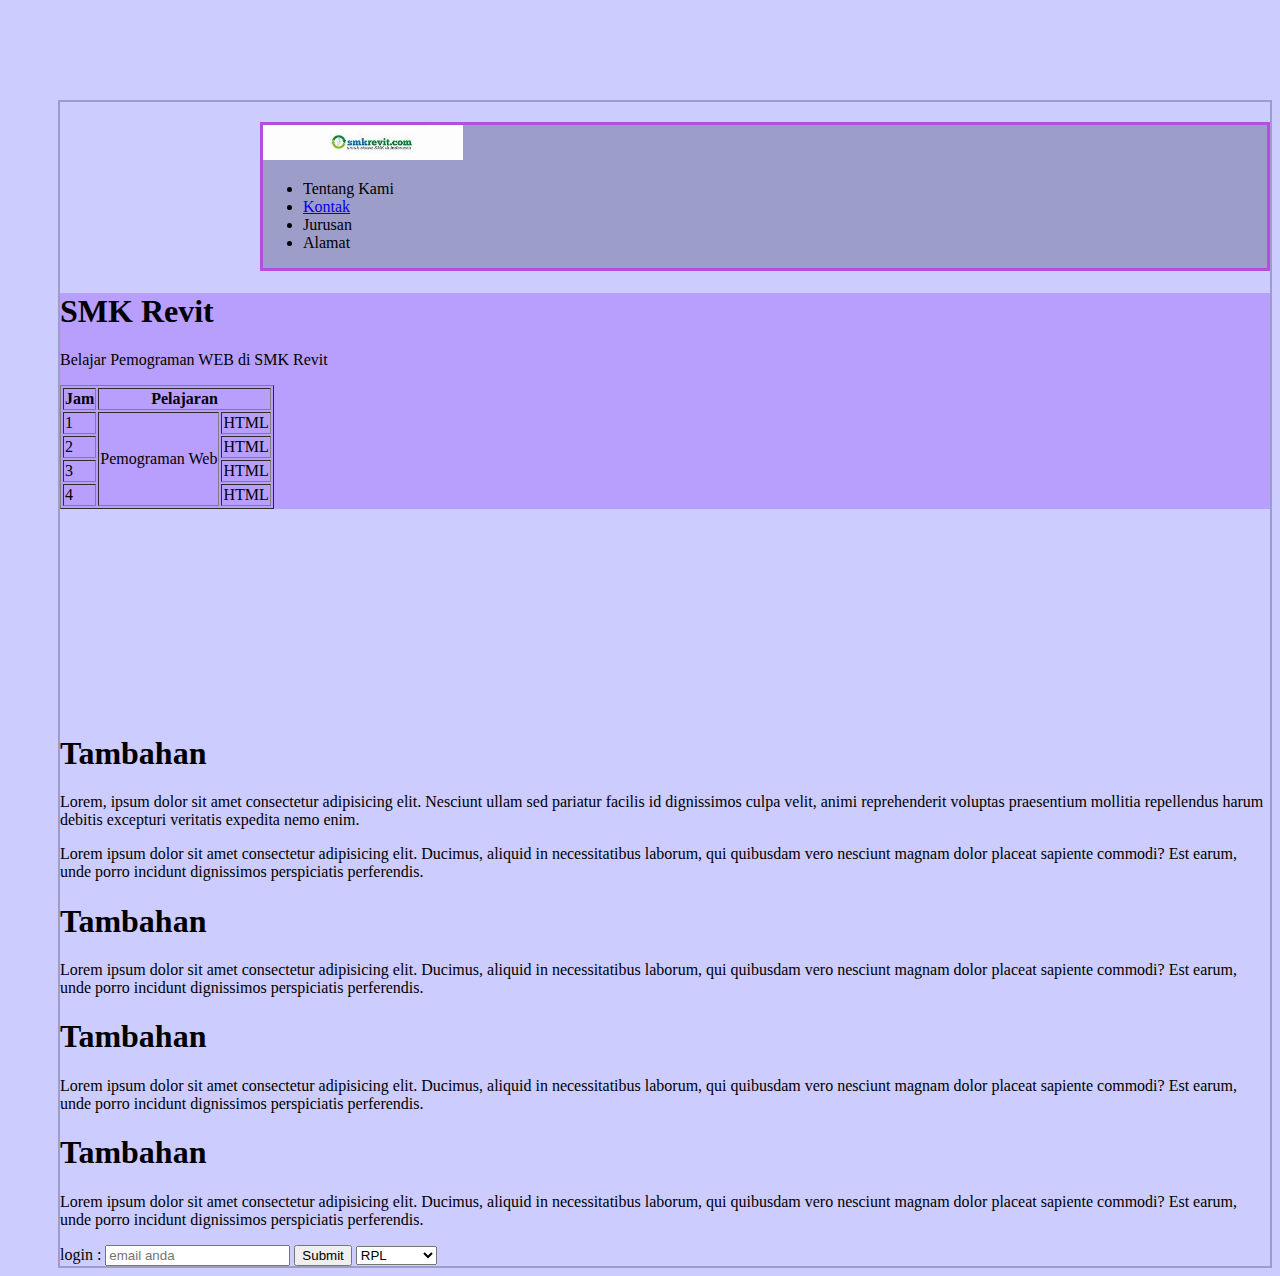
<file: index.html>
<!DOCTYPE html>
<html lang="en">
<head>
    <meta charset="UTF-8">
    <meta name="viewport" content="width=device-width, initial-scale=1.0">
    <title>Document</title>
    <!-- external css -->
    <link rel="stylesheet" href="style.css">
    
    
</head>
<body>
    
    <div>
        <nav class="batas warna">
            <img src="img/OIP.jpg" alt="OIP">
            <!-- list menu -->
            <ul>
                <li>Tentang Kami</li>
                <li><a href="pages/kontak.html">Kontak</a></li>
                <li>Jurusan</li>
                <li>Alamat</li>
            </ul>

        </nav>

        <!-- judul -->
        <section id="bekgron">
            <h1>SMK Revit</h1>
            <p>Belajar Pemograman WEB di SMK Revit</p>

            <table border="1px">
                <thead>
                    <tr>
                        <th>Jam</th>
                        <th colspan="2">Pelajaran</th>
                    </tr>
                </thead>
                <tbody>
                    <tr>
                        <td>1</td>
                        <td rowspan="4">Pemograman Web</td>
                        <td>HTML</td>
                    </tr>
                    <tr>
                        <td>2</td>

                        <td>HTML</td>
                    </tr>
                    <tr>
                        <td>3</td>

                        <td>HTML</td>
                    </tr>
                    <tr>
                        <td>4</td>

                        <td>HTML</td>
                    </tr>
                </tbody>
            </table>
        </section>
        <!-- <section>
            <video src="video/videoplayback.mp4" width="320" height="320" controls ></video>
        </section> -->
        <section>
            <audio src=""></audio>
        </section>

        <section>
            <canvas width="300" height="200">
                
            </canvas>
        </section>
        <section>
            <h1>Tambahan</h1>
            <p>Lorem, ipsum dolor sit amet consectetur adipisicing elit. Nesciunt ullam sed pariatur facilis id dignissimos culpa velit, animi reprehenderit voluptas praesentium mollitia repellendus harum debitis excepturi veritatis expedita nemo enim.</p>
            <p>
                Lorem ipsum dolor sit amet consectetur adipisicing elit. Ducimus, aliquid in necessitatibus laborum, qui quibusdam vero nesciunt magnam dolor placeat sapiente commodi? Est earum, unde porro incidunt dignissimos perspiciatis perferendis.
            </p>
        </section>
        <section>
            <h1>Tambahan</h1>
            <p>
                Lorem ipsum dolor sit amet consectetur adipisicing elit. Ducimus, aliquid in necessitatibus laborum, qui quibusdam vero nesciunt magnam dolor placeat sapiente commodi? Est earum, unde porro incidunt dignissimos perspiciatis perferendis.
            </p>
        </section>
        <section>
            <h1>Tambahan</h1>
            <p>
                Lorem ipsum dolor sit amet consectetur adipisicing elit. Ducimus, aliquid in necessitatibus laborum, qui quibusdam vero nesciunt magnam dolor placeat sapiente commodi? Est earum, unde porro incidunt dignissimos perspiciatis perferendis.
            </p>
        </section>
        <section>
            <h1>Tambahan</h1>
            <p>
                Lorem ipsum dolor sit amet consectetur adipisicing elit. Ducimus, aliquid in necessitatibus laborum, qui quibusdam vero nesciunt magnam dolor placeat sapiente commodi? Est earum, unde porro incidunt dignissimos perspiciatis perferendis.
            </p>
        </section>
        
        <footer>
            <form action="" method="">
                <label for="">login : </label>
                <input type="text" placeholder="email anda">
                <input type="submit">

                <select>
                    <option value="1">RPL</option>
                    <option value="2">DKV</option>
                    <option value="3">Akuntansi</option>
                </select>

            </form>
        </footer>

    </div>


</body>

</html>
</file>
<file: style.css>
body{
    background-color:hsl(240, 100%, 90%);
}


div {
    border: 2px solid rgb(157, 157, 201);
    margin: 100px 0px 0px 50px;
    /*margin-left: 200px; */

    padding-top: 20px;


}

nav {
    border: 3px solid rgb(178, 79, 224);
}


img {
    width: 200px;
}

/*nav{
    margin-left: 200px;
} */

.batas {
    margin-left: 200px;
}

.warna {
    background-color: rgb(157, 157, 201);
}

#bekgron {
    background-color: rgb(184, 158, 253);
    position: sticky;
    top: 200px;
}

#kiri {
    margin-left: 200px;
}
</file>
